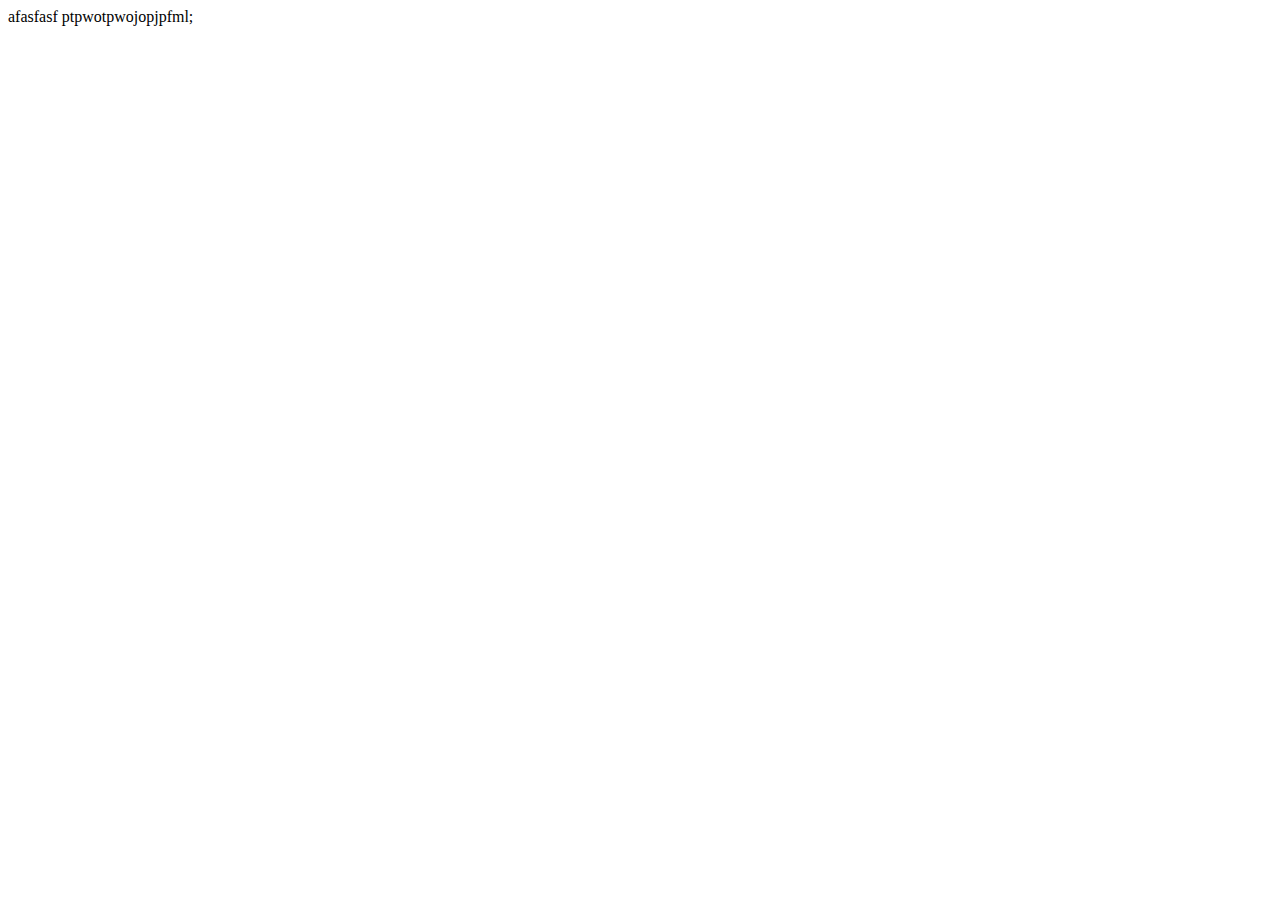
<file: about.html>
<!DOCTYPE html><html lang="en"><head><meta charset="UTF-8"><meta http-equiv="X-UA-Compatible" content="IE=edge"><meta name="viewport" content="width=device-width,initial-scale=1"><title>Document</title></head><body>afasfasf ptpwotpwojopjpfml;</body></html>
</file>
